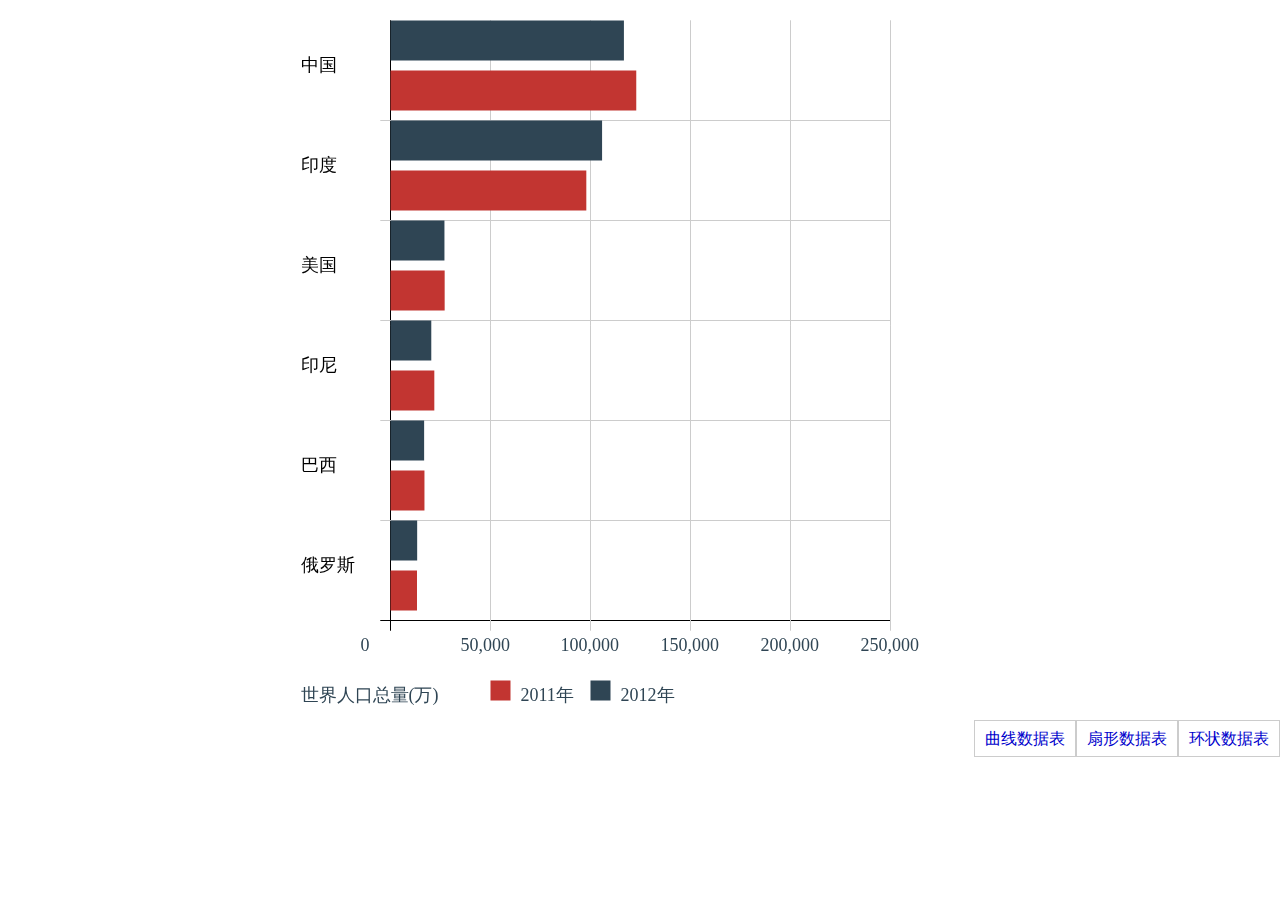
<file: 雄霸天下组/cn/Histogram.html>
<!DOCTYPE html>
<html>
<head>
	<meta charset="UTF-8">
	<title>石志鹏-Object</title>
	<link rel="stylesheet" href="../css/reset.css">
</head>
	<style type="text/css">
		.wrap {
			position: relative;
			width: 700px;
			height: 700px;
			margin: 20px auto 0;
			padding: 0 50px;
		}
		.wrap div {
			position: absolute;
			width: 600px;
			height: 100px;
			background: rgba(255, 255, 255, 0);
		}
		.wrap div p {
			float: right;
			display: none;
			width: 180px;
			height: 80px;
			padding: 10px;
			background: rgba(0, 0, 0, 0.5);
			color: #fff;
			font-size: 16px;
		}
		.wrap div strong, .wrap div em {
			display: block;
			width: 80px;
			height: 20px;
			margin-bottom: 10px;
			padding-left: 20px;
		}
		.wrap div strong {
			background: #2f4554;
		}
		.wrap div em {
			background: #c23531;
		}
		#cv {
			background: #fff;
		}
		a {
			float: right;
			width: 100px;
			height: 35px;
			border: 1px solid #ccc;
			text-align: center;
			line-height: 35px;
			cursor: pointer;
		}
	</style>
<body>
	<div class="wrap" id="box">
		<div>
			<p><span></span><strong></strong><em></em></p>
		</div>
		<div>
			<p><span></span><strong></strong><em></em></p>
		</div>
		<div>
			<p><span></span><strong></strong><em></em></p>
		</div>
		<div>
			<p><span></span><strong></strong><em></em></p>
		</div>
		<div>
			<p><span></span><strong></strong><em></em></p>
		</div>
		<div>
			<p><span></span><strong></strong><em></em></p>
		</div>
		<canvas id="cv" width="700" height="700"></canvas>
	</div>
	<a href="ring.html" alt="" title="">环状数据表</a>
	<a href="sector_charts.html" alt="" title="">扇形数据表</a>
	<a href="Line.html" alt="" title="">曲线数据表</a>
	<script src="../js/jquery-1.12.3.js"></script>
	<script type="text/javascript">
		function getData() {
			var dataTit = [];
			var dataLe = [];
			var dataYa = [];
			var dataNum = [];
			var dataSe = [];
			var xhr = new XMLHttpRequest();
			xhr.onload = function() {
				var result = JSON.parse(xhr.responseText);

				for (var i in result) {
					if (i == 'title') {
						dataTit = result[i].text;
					} else if (i == 'legend') {
						dataLe = result[i].data;
					} else if (i == 'yAxis') {
						dataYa = result[i].data;
					} else if (i == 'series') {
						dataSe = result[i];
					}

				}
				for (var i in dataSe) {
					dataNum.push(dataSe[i].data)
				}
				new Popu(result);
			}
			xhr.open('get', 'data.json', true);
			xhr.send(null);
		}
		getData();

		function Popu(data) {
			this.result = data;
			this.dataTit = [];
			this.dataLe = [];
			this.dataYa = [];
			this.dataNum = [];
			this.dataSe = [];
			for (var i in this.result) {
				if (i == 'title') {
					this.dataTit = this.result[i].text;
				} else if (i == 'legend') {
					this.dataLe = this.result[i].data;
				} else if (i == 'yAxis') {
					this.dataYa = this.result[i].data;
				} else if (i == 'series') {
					this.dataSe = this.result[i];
				}

			}
			for (var i in this.dataSe) {
				this.dataNum.push(this.dataSe[i].data)
			}

			this.numTotal = 0;
			this.numTotalT = 0;
			for (var i = 0; i < this.dataNum[0].length; i++) {
				this.numTotal += this.dataNum[0][i];
				this.numTotalT += this.dataNum[1][i]; 
			};

			this.oC = document.getElementById('cv');
			this.box = document.getElementById('box');
			this.oGC = this.oC.getContext('2d');
			this.oGC.translate(0.5, 0.5);
			this.oGC.lineWidth = 1;
			this.oGC.beginPath();
			this.oGC.moveTo(100, 0);
			this.oGC.lineTo(100, 610);
			this.oGC.closePath();
			this.oGC.stroke();

			this.oGC.beginPath();
			this.oGC.moveTo(90, 600);
			this.oGC.lineTo(600, 600);
			this.oGC.closePath();
			this.oGC.stroke();
			for (var i = 1; i < this.dataYa.length; i++) {
				this.oGC.strokeStyle = '#ccc';
				this.oGC.beginPath();
				this.oGC.moveTo(90, 100 * i);
				this.oGC.lineTo(600, 100 * i);
				this.oGC.closePath();
				this.oGC.stroke();
			};
			for (var i = 1; i < this.dataNum[0].length + 1; i++) {
				this.oGC.strokeStyle = '#ccc';
				this.oGC.beginPath();
				this.oGC.moveTo(100 + 100 * i, 0);
				this.oGC.lineTo(100 + 100 * i, 610);
				this.oGC.closePath();
				this.oGC.stroke();
			};
			for (var i = 0; i < this.dataYa.length; i++) {
				this.oGC.font = '18px impact';
				this.oGC.fillText(this.dataYa[i], 10, 550 - (i * 100))
			};

			//条状图形的长度
			for (var i = 0; i < this.dataYa.length; i++) {
				this.oGC.fillStyle = '#c23531';
				this.oGC.fillRect(100, 550 - i * 100, this.dataNum[0][i] / this.numTotal * 600, 40);
				this.oGC.fillStyle = '#2f4554';
				this.oGC.fillRect(100, 500 - i * 100, this.dataNum[1][i] / this.numTotalT * 600, 40);
			};

			for (var i = 0; i < this.dataNum[0].length; i++) {
				this.oGC.font = '18px SimSun';
				if (i == 0) {
					this.oGC.fillText(0, 70 + i * 100, 630)
				} else {
					this.oGC.fillText(50 * i + ',' + '000', 70 + i * 100, 630)
				}
			};

			//数据显示
			this.msksp = box.getElementsByTagName('span');
			this.mskst = box.getElementsByTagName('strong');
			this.mskem = box.getElementsByTagName('em');
			for (var i = 0; i < this.msksp.length; i++) {
				this.msksp[i].innerHTML = this.dataYa[this.msksp.length - 1 - i];
				this.mskst[i].innerHTML = this.dataNum[1][this.msksp.length - 1 - i];
				this.mskem[i].innerHTML = this.dataNum[0][this.msksp.length - 1 - i];
			};
			this.oGC.font = '18px impact';
			this.oGC.fillText(this.dataTit, 10, 680);
			this.oGC.fillStyle = '#c23531';
			this.oGC.fillRect(200, 660, 20, 20);
			this.oGC.fillStyle = '#2f4554';
			this.oGC.fillRect(300, 660, 20, 20);
			this.oGC.font = '18px impact';
			this.oGC.fillText(this.dataLe[0], 230, 680);
			this.oGC.font = '18px impact';
			this.oGC.fillText(this.dataLe[1], 330, 680);
			this.msk = box.getElementsByTagName('div');
			this.msks = box.getElementsByTagName('p');
			var _this = this;
			for (var i = 0; i < this.msk.length; i++) {
				this.msk[i].style.top = i * 100 + 'px';
				this.msk[i].onmouseover = function(num) {
					return function () {
						_this.mskHover(num);
					}
				}(i);
			};
			this.box.onmouseout = function() {
				_this.boxOut()
			}
		}
		Popu.prototype.mskHover = function(num) {
			for (var i = 0; i < this.msk.length; i++) {
				this.msk[i].style.background = 'rgba(255, 255, 255, 0)';
				this.msks[i].style.display = 'none';
			};
			this.msk[num].style.background = 'rgba(0, 0, 0, 0.3)';
			this.msks[num].style.display = 'block';
		}
		Popu.prototype.boxOut = function() {
			for (var i = 0; i < this.msk.length; i++) {
				this.msk[i].style.background = 'rgba(255, 255, 255, 0)';
				this.msks[i].style.display = 'none';
			};
		}
	</script>
</body>
</html>
</file>
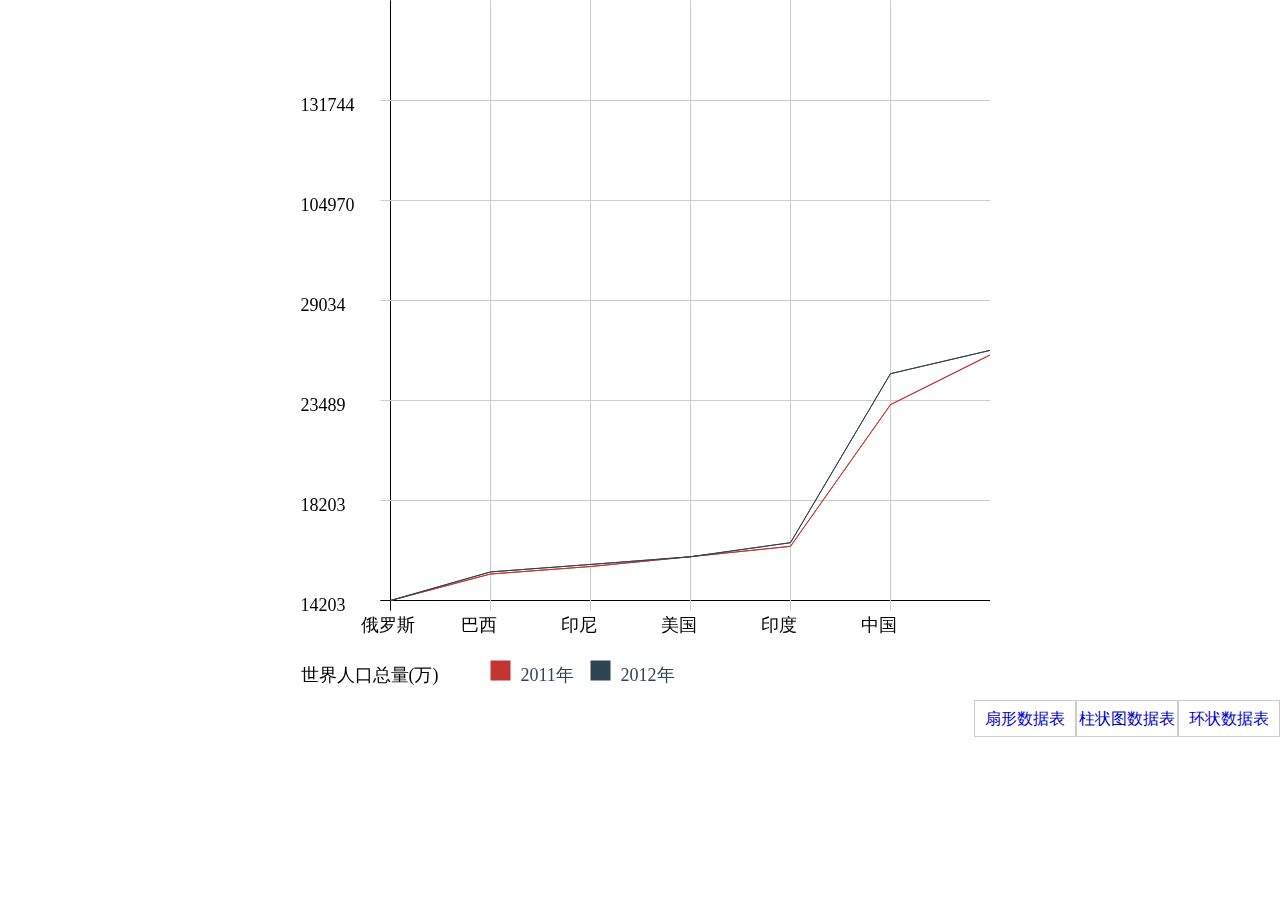
<file: 雄霸天下组/cn/Line.html>
<!DOCTYPE html>
<html>
<head>
	<meta charset="UTF-8">
	<title>石志鹏-Object</title>
	<link rel="stylesheet" href="../css/reset.css">
</head>
	<style type="text/css">
		.wrap {
			width: 700px;
			height: 700px;
			margin: 0 auto;
			padding: 0 50px;
		}
		#cv {
			background: #fff;
		}
		a {
			float: right;
			width: 100px;
			height: 35px;
			border: 1px solid #ccc;
			text-align: center;
			line-height: 35px;
			cursor: pointer;
		}
	</style>
<body>
	<div class="wrap">
		<canvas id="cv" width="700" height="700"></canvas>
	</div>
	<a href="ring.html" alt="" title="">环状数据表</a>
	<a href="Histogram.html" alt="" title="">柱状图数据表</a>
	<a href="sector_charts.html" alt="" title="">扇形数据表</a>

	<script src="../js/jquery-1.12.3.js"></script>
	<script type="text/javascript">
		function getData() {
			var dataTit = [];
			var dataLe = [];
			var dataYa = [];
			var dataNum = [];
			var dataSe = [];
			var xhr = new XMLHttpRequest();
			xhr.onload = function() {
				var result = JSON.parse(xhr.responseText);

				for (var i in result) {
					if (i == 'title') {
						dataTit = result[i].text;
					} else if (i == 'legend') {
						dataLe = result[i].data;
					} else if (i == 'yAxis') {
						dataYa = result[i].data;
					} else if (i == 'series') {
						dataSe = result[i];
					}

				}
				for (var i in dataSe) {
					dataNum.push(dataSe[i].data)
				}
				new Line(result);
			}
			xhr.open('get', 'data.json', true);
			xhr.send(null);
		}
		getData();

		function Line(data) {
			this.result = data;
			this.dataTit = [];
			this.dataLe = [];
			this.dataYa = [];
			this.dataNum = [];
			this.dataSe = [];
			for (var i in this.result) {
				if (i == 'title') {
					this.dataTit = this.result[i].text;
				} else if (i == 'legend') {
					this.dataLe = this.result[i].data;
				} else if (i == 'yAxis') {
					this.dataYa = this.result[i].data;
				} else if (i == 'series') {
					this.dataSe = this.result[i];
				}

			}
			for (var i in this.dataSe) {
				this.dataNum.push(this.dataSe[i].data)
			}

			this.numTotal = 0;
			this.numTotalT = 0;
			for (var i = 0; i < this.dataNum[0].length; i++) {
				this.numTotal += this.dataNum[0][i];
				this.numTotalT += this.dataNum[1][i]; 
			};

			this.oC = document.getElementById('cv');
			this.box = document.getElementById('box');
			this.oGC = this.oC.getContext('2d');

			this.oGC.translate(0.5, 0.5);
			this.oGC.lineWidth = 1;
			this.oGC.beginPath();
			this.oGC.moveTo(100, 0);
			this.oGC.lineTo(100, 610);
			this.oGC.closePath();
			this.oGC.stroke();

			this.oGC.beginPath();
			this.oGC.moveTo(90, 600);
			this.oGC.lineTo(700, 600);
			this.oGC.closePath();
			this.oGC.stroke();

			for (var i = 1; i < this.dataYa.length; i++) {
				this.oGC.strokeStyle = '#ccc';
				this.oGC.beginPath();
				this.oGC.moveTo(90, 100 * i);
				this.oGC.lineTo(700, 100 * i);
				this.oGC.closePath();
				this.oGC.stroke();
			};
			for (var i = 1; i < this.dataNum[0].length + 1; i++) {
				this.oGC.strokeStyle = '#ccc';
				this.oGC.beginPath();
				this.oGC.moveTo(100 + 100 * i, 0);
				this.oGC.lineTo(100 + 100 * i, 610);
				this.oGC.closePath();
				this.oGC.stroke();
			};
			for (var i = 0; i < this.dataNum[0].length; i++) {
				this.oGC.font = '18px impact';
				this.oGC.fillText(this.dataNum[0][i], 10, 610 - (i * 100))
			};
			for (var i = 0; i < this.dataNum[0].length; i++) {
				this.oGC.font = '18px SimSun';
				this.oGC.fillText(this.dataYa[i], 70 + i * 100, 630)
			};

			this.oGC.strokeStyle = '#c23531';
			this.oGC.beginPath();
			this.oGC.moveTo(100, 600);
			this.oGC.lineTo(200, 600 - this.dataNum[0][0] / this.numTotal * 600);
			this.oGC.closePath();
			this.oGC.stroke();
			this.oGC.strokeStyle = '#2f4554';
			this.oGC.beginPath();
			this.oGC.moveTo(100, 600);
			this.oGC.lineTo(200, 600 - this.dataNum[1][0] / this.numTotal * 600);
			this.oGC.closePath();
			this.oGC.stroke();
			for (var i = 0; i < this.dataYa.length; i++) {
				this.oGC.strokeStyle = '#c23531';
				this.oGC.beginPath();
				this.oGC.moveTo(200 + i * 100, 600 - this.dataNum[0][i] / this.numTotal * 600);
				this.oGC.lineTo(200 + (i + 1) * 100, 600 - this.dataNum[0][i + 1] / this.numTotal * 600);
				this.oGC.closePath();
				this.oGC.stroke();
			};
			for (var i = 0; i < this.dataYa.length; i++) {
				this.oGC.strokeStyle = '#2f4554';
				this.oGC.beginPath();
				this.oGC.moveTo(200 + i * 100, 600 - this.dataNum[1][i] / this.numTotal * 600);
				this.oGC.lineTo(200 + (i + 1) * 100, 600 - this.dataNum[1][i + 1] / this.numTotal * 600);
				this.oGC.closePath();
				this.oGC.stroke();
			};
			this.oGC.font = '18px impact';
			this.oGC.fillText(this.dataTit, 10, 680);
			this.oGC.fillStyle = '#c23531';
			this.oGC.fillRect(200, 660, 20, 20);
			this.oGC.fillStyle = '#2f4554';
			this.oGC.fillRect(300, 660, 20, 20);
			this.oGC.font = '18px impact';
			this.oGC.fillText(this.dataLe[0], 230, 680);
			this.oGC.font = '18px impact';
			this.oGC.fillText(this.dataLe[1], 330, 680);
		}
	</script>
</body>
</html>
</file>
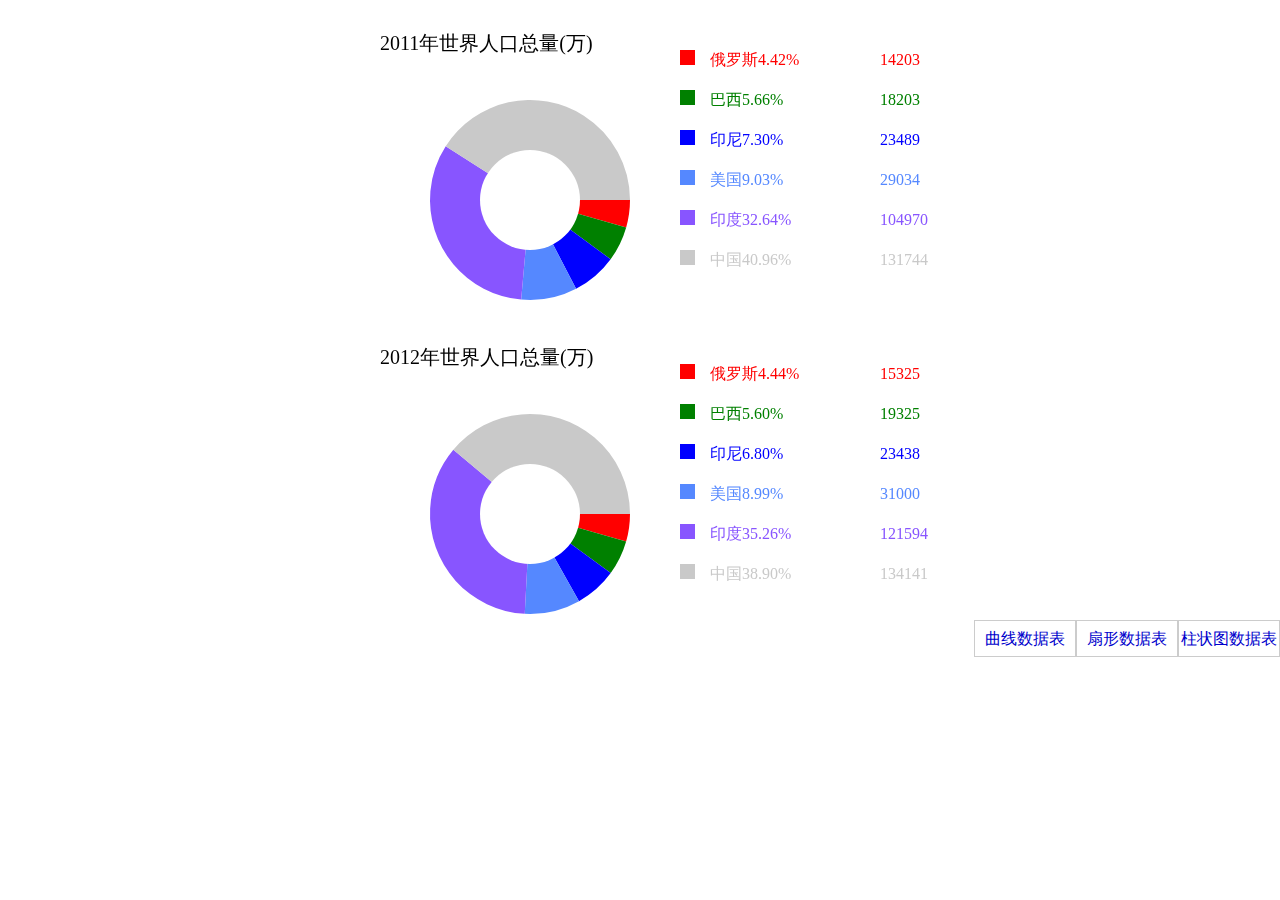
<file: 雄霸天下组/cn/ring.html>
<!DOCTYPE html>
<html>
<head>
	<meta charset="UTF-8">
	<title>扇形</title>
	<link rel="stylesheet" href="../css/reset.css">
	<style>
		div {
			overflow: hidden;
			width: 620px;
			height: 620px;
			margin: 0 auto;
		}
		a {
			float: right;
			width: 100px;
			height: 35px;
			border: 1px solid #ccc;
			text-align: center;
			line-height: 35px;
			cursor: pointer;
		}
	</style>
</head>
<body>
	<div>
		<canvas id="canvas1" width="620"; height="310"></canvas>
		<canvas id="canvas2" width="620"; height="310"></canvas>
	</div>
	<a href="Histogram.html" alt="" title="">柱状图数据表</a>
	<a href="sector_charts.html" alt="" title="">扇形数据表</a>
	<a href="Line.html" alt="" title="">曲线数据表</a>
</body>
	<script>
		var ctx = document.getElementById('canvas1').getContext('2d');
		var ctx2 = document.getElementById('canvas2').getContext('2d');

		function getData() {
			var dataTit = [];
			var dataLe = [];
			var dataYa = [];
			var dataNum = [];
			var dataSe = [];
			var xhr = new XMLHttpRequest();
			xhr.onload = function() {
				var result = JSON.parse(xhr.responseText);

				for (var i in result) {
					if (i == 'title') {
						dataTit = result[i].text;
					} else if (i == 'legend') {
						dataLe = result[i].data;
					} else if (i == 'yAxis') {
						dataYa = result[i].data;
					} else if (i == 'series') {
						dataSe = result[i];
					}

				}
				for (var i in dataSe) {
					dataNum.push(dataSe[i].data)
				}
				drewSector(ctx,dataTit, dataLe[0], dataYa, dataNum[0]);
				drewSector(ctx2,dataTit, dataLe[1], dataYa, dataNum[1]);
			}
			xhr.open('get', 'data.json', true);
			xhr.send(null);
		}
		getData();
		/*
		 *	drewSector ctx 画板 dataTit数据标题
		 *	dL数据年份 data:["2011年", "2012年"]	dataYa对比国家	
		 *	dN 相应年对应数据
		 */
		function drewSector(ctx, dataTit, dL, dataYa, dN) {
			var clo = ["red", "green", "blue", "#58f", "#85f", "#c9c9c9", "#521", "#432"]
		    var num = [];
		    // 获取标题
			function getTit(titX, titY) {
				ctx.font = '20px impact';
				ctx.fillText(dL + dataTit,titX,titY);
			}getTit(50,50);

			// 总人口数
			 function getTotal() {
			 	var totalAll = 0;
			 	for (var i = 0; i < dN.length; i++) {
			 		totalAll += dN[i];
			 	};
			 	return totalAll;
			 }
			 // 获取人数占总数的百分比
		    function getNum() {
		    	for (var i = 0; i < dN.length; i++) {
		    		step = (dN[i] / getTotal() * 360)
		    		num.push(step);
		    	};
		    	return num;
		    }getNum();
			CanvasRenderingContext2D.prototype.sector = function (sDeg, eDeg) {
				this.save();
				this.translate(200, 200);
				this.beginPath();
				this.arc(0,0,100,sDeg, eDeg);
				this.save();
				// 旋转至起始角度
				this.rotate(eDeg);
				// 移动到终点，准备连接终点与圆心
				this.moveTo(100,0);
				// 连接到圆心
				this.lineTo(0,0);
				this.restore();
				this.rotate(sDeg);
				this.lineTo(100,0);
				this.closePath();
				this.restore();
				return this;
			}
			// 生成扇形圆
			// leng 数据长度
			function secNum(Leng) {
				var deg = Math.PI / 180;
				var step = 0;
				var stept = 0;
				for (var i = 0; i < Leng; i++) {
					ctx.fillStyle = clo[i];
					stept += num[i];
					ctx.sector(step * deg,stept * deg).fill(); // 调用画出扇形图	
					step += num[i];
				}	
			}
			secNum(dN.length);
			// 扇形中心圆样式
			/*
			 *ciclePos 圆心点坐标[200,200],radius: 半径
			 *
			 */
			function smallCirc(ciclePos,radius) {
				ctx.beginPath();
				ctx.arc(ciclePos[0],ciclePos[1], radius, 0, Math.PI * 2);	
				ctx.closePath();	
				ctx.fillStyle = '#fff';	
				ctx.fill()
			}
			smallCirc([200,200], 50);
			/*
			 * clickY 小块Y轴位置，textY/textY2 文字Y轴位置，font字体
			 * blockPosition，小块X轴位置，blockSize[15,15]小块尺寸
			 */
			function getSmallBlock(cicleY,textY,textY2,font,blockPosition,txtPosition,txt2Position,blockSize) {
				var cicleY;
				var textY;
				var textY2;
				ctx.font = font;
				for (var i = 0; i < dataYa.length; i++) {
					ctx.fillStyle = clo[i];
					ctx.fillRect(blockPosition, cicleY, blockSize[0], blockSize[1]);
					cicleY += 40;
					ctx.fillText(dataYa[i] + (num[i] / 3.6).toFixed(2) + "%" ,txtPosition,textY);
					textY += 40;
					ctx.fillText(dN[i],txt2Position,textY2);
					textY2 += 40;
				};
			}getSmallBlock(50, 65, 65, '16px impact',350,380,550,[15,15]);
		}
	</script>
</html>
</file>
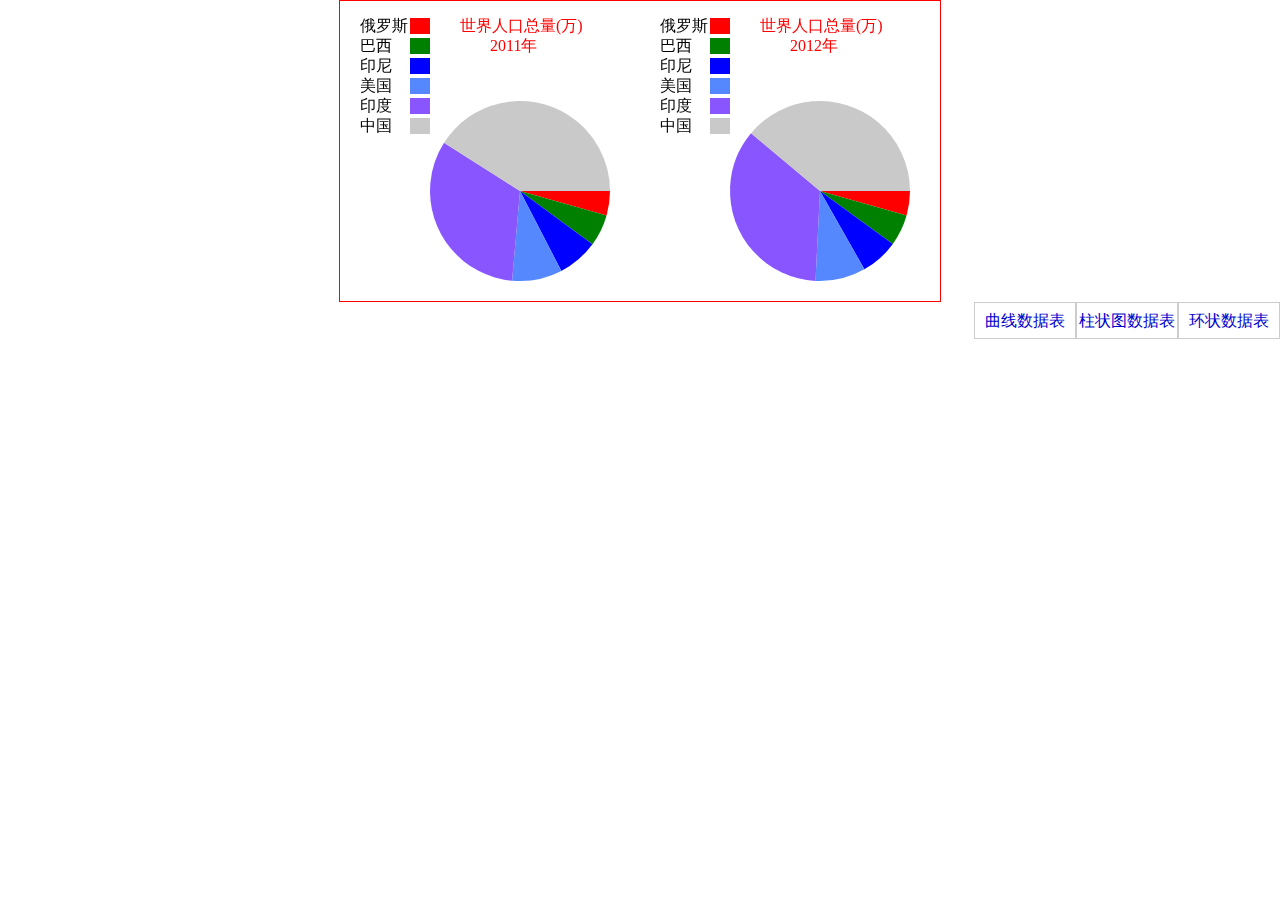
<file: 雄霸天下组/cn/sector_charts.html>
<!DOCTYPE html>
<html>
<head>
	<meta charset="UTF-8">
	<title>Document</title>
	<link rel="stylesheet" href="../css/reset.css">
	<script src="../js/jquery-1.12.3.js"></script>
	<style>
		.wrap {
			width: 600px;
			height: 300px;
			margin: 0 auto;
			border: 1px solid red;
		}
		.canvasbox {
			float: left;
		}
		a {
			float: right;
			width: 100px;
			height: 35px;
			border: 1px solid #ccc;
			text-align: center;
			line-height: 35px;
			cursor: pointer;
		}
	</style>
	<script>
		window.onload = function() {
			function SectorDraw(option) {
				this.option = option;
				this.canvas = option["canvas"];
				this.data = option["series"]["data"];
				this.ctx = this.canvas.getContext('2d');
				this.ctxWidth = this.canvas.width;
				this.ctxHeight = this.canvas.height;
				this.sectorPosX = option["series"]["center"][0];
				this.sectorPosY = option["series"]["center"][1];
				this.x = this.ctxWidth * this.sectorPosX; // 扇形在画布中的水平位置
				this.y = this.ctxHeight * this.sectorPosY; // 扇形在画布中的垂直位置
				this.radius = option["series"]["radius"] * this.ctxWidth;
				this.sectorData = []; // 用来存取分析后的数据
				this.color = ["red", "green", "blue", "#58f", "#85f", "#c9c9c9", "#521", "#432", "#58f", "#789", "#f13"];
				this.sum = 0;
				this.timer = null;
				this.ctx.font = "16px SimSun";
				this.lastScale = 0;
				this.i = 0;
				this.showText();
				this.getSum();
				this.Drawing();
			}
			SectorDraw.prototype.drawSector = function() {
				this.currentScale = parseFloat(this.sectorData[this.i]["scale"]);
				// 开始一条新路径
				this.ctx.beginPath();
				// 位移到圆心，方便绘制
				if (this.i == 0) {
					this.ctx.translate(this.x, this.y);
				}
				// 移动到圆心
				this.ctx.moveTo(0, 0);
				// 绘制圆弧
				if (this.i == 0) {
					this.ctx.arc(0, 0, this.radius, (Math.PI * 2 ) * 0, (Math.PI *2 ) * this.currentScale);
					this.lastScale = this.currentScale;
				} else {
					this.ctx.arc(0, 0, this.radius, (Math.PI * 2 ) * this.lastScale, (Math.PI * 2) * (this.currentScale + this.lastScale));
					this.lastScale = parseFloat(this.currentScale + this.lastScale);
				}
				// 闭合路径
				this.ctx.closePath();
				this.ctx.fillStyle = this.color[this.i];
				this.ctx.fill();
			}
			SectorDraw.prototype.Drawing = function() {
				var _this = this;
				function moveDraw() {
					_this.drawSector();
					_this.timer = setTimeout(function() {
						moveDraw(_this.i);
					}, 100);
					if (_this.i == _this.data.length - 1) {
						clearTimeout(_this.timer);
						_this.timer = null;
					}
					_this.i++;
				}moveDraw(_this.i);
			}
			SectorDraw.prototype.getSum = function() {
				// 计算数值总和
				for (var i = 0; i < this.data.length; i++) {
					this.sum += parseInt(this.data[i]["value"]);
				}
				this.packJson();
			}
			SectorDraw.prototype.packJson = function() {
				// 将所需数据封装成json
				for (var i = 0; i < this.data.length; i++) {
					this.sectorData[i] = {};
					this.sectorData[i].value = this.data[i]["value"];
					this.sectorData[i].name = this.data[i]["name"];
					this.sectorData[i].scale = (this.data[i]["value"] / this.sum).toFixed(3);
				};
			}
			SectorDraw.prototype.showText = function() {
				this.ctx.translate(0,10);	
				for (var i = 0; i < this.data.length; i++) {
					this.ctx.fillText(this.data[i]["name"], 20, 20 + (20 * i));
				}
				for (var i = 0; i < this.data.length; i++) {
					this.ctx.fillStyle = this.color[i];
					this.ctx.fillRect(70,  7 + (20 * i), 20, 16);
				}
				this.ctx.fillStyle = "red";
				this.ctx.fillText(this.option["title"], 120, 20);
				this.ctx.fillText(this.option["legend"], 150, 40);
			}
			/*
			 *  json格式：
			 *	var option = {
			 *  	"canvas" : canvasSecond,
			 *  	"title" : "标题",
			 *		"legend" : "副标题",
			 *  	"series" : {
			 *		"radius" : 0.3,
			 * 		"center" : [0.6, 0.6],
			 *		"data": [
			 *				{"value": 335, "name" : "哈哈"},
			 *				{"value": 125, "name" : "呵呵"}
			 *			]
			 *		}
			 *   }
			 * 
			 * 调用demo：var sectorDraw = new SectorDraw(option);
			 * 
			*/

			$(function() {
				$.ajax({ 
					url: "data.json", 
					type: "get",
					dataType: "json",
				}).done(function(data) {
					var dataTit = data["title"]["text"];
					var dataLe = data["legend"]["data"];
					var dataYa = data["yAxis"]["data"];
					var dataNum = [data["series"][0]["data"], data["series"][1]["data"]];
					var canvasFirst = document.getElementById("canvasFirst");
					var canvasSecond = document.getElementById("canvasSecond");
					var dataFirst = [];
					var dataSecond = [];

					for (var i = 0; i < dataYa.length; i++) {
						dataFirst[i] = {};
						dataFirst[i].name = dataYa[i];
						dataFirst[i].value = dataNum[0][i];
					}

					for (var i = 0; i < dataYa.length; i++) {
						dataSecond[i] = {};
						dataSecond[i].name = dataYa[i];
						dataSecond[i].value = dataNum[1][i];

					}

					var optionFirst = {
						"canvas" : canvasFirst,
						"title" : dataTit,
						"legend" : dataLe[0],
						"series" : {
							"radius" : 0.3,
							"center" : [0.6, 0.6],
							"data": dataFirst
						}
					}
					var optionSecond = {
						"canvas" : canvasSecond,
						"title" : dataTit,
						"legend" : dataLe[1],
						"series" : {
							"radius" : 0.3,
							"center" : [0.6, 0.6],
							"data": dataSecond
						}
					}
					var sectorDrawFir = new SectorDraw(optionFirst);
					var sectorDrawSed = new SectorDraw(optionSecond);
					
				}).fail(function() {
					console.log("失败");
				});
			});
		}
	</script>
</head>
<body>
	<div class="wrap">
		<canvas id="canvasFirst" class="canvasbox" width="300" height="300"></canvas>
		<canvas id="canvasSecond" class="canvasbox" width="300" height="300"></canvas>
	</div>
	<a href="ring.html" alt="" title="">环状数据表</a>
	<a href="Histogram.html" alt="" title="">柱状图数据表</a>
	<a href="Line.html" alt="" title="">曲线数据表</a>
</body>
</html>
</file>
